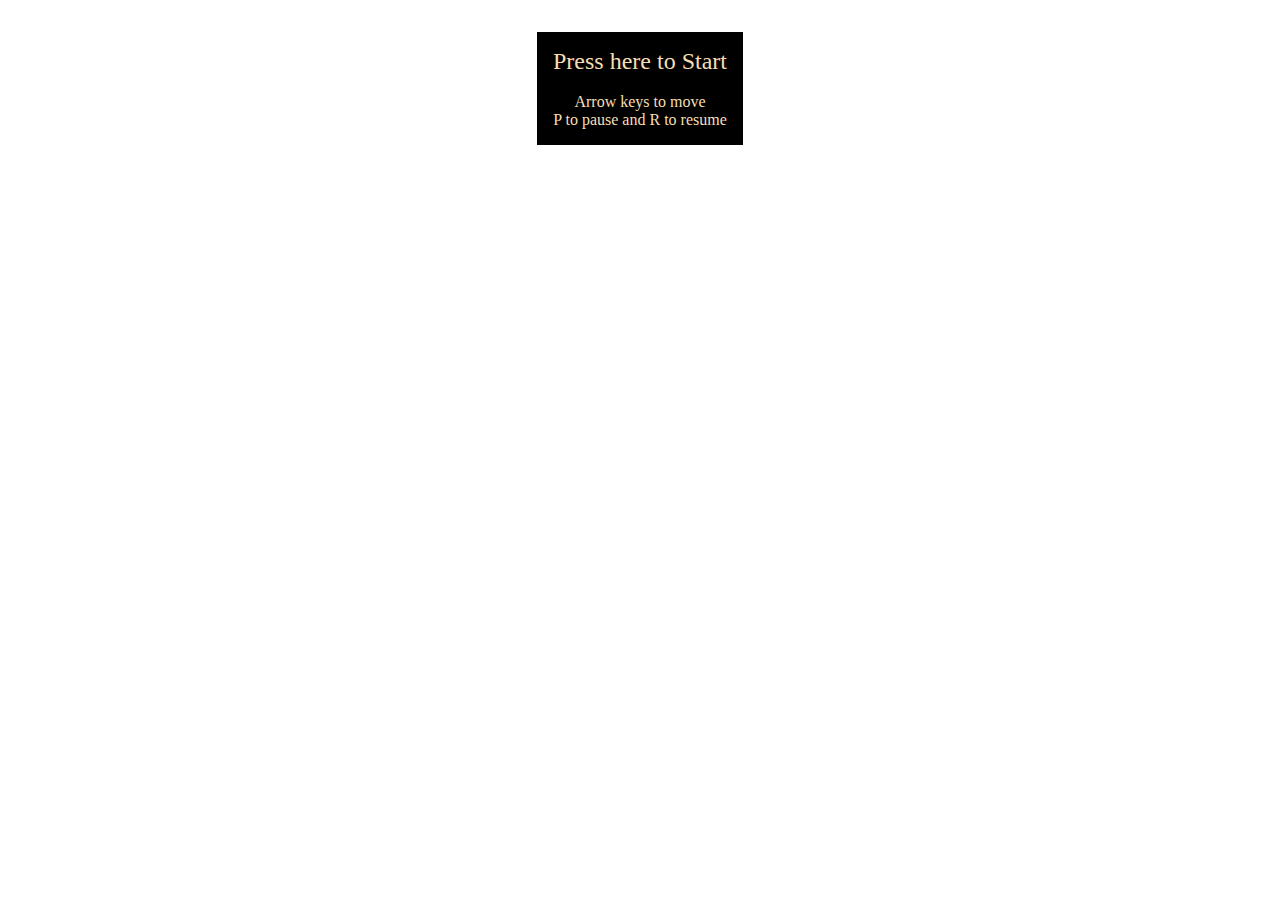
<file: index.html>
<!DOCTYPE html>
<html lang="en">

<head>
    <meta charset="UTF-8">
    <meta http-equiv="X-UA-Compatible" content="IE=edge">
    <meta name="viewport" content="width=device-width, initial-scale=1.0">
    <title>Box Escape</title>
    <link rel="stylesheet" href="boxStyle.css">
</head>

<body>
    <div class="score hide"> Score: </div>
    <div class="game">
        <div class="startScreen">
            <span style="font-size: 1.5rem;"> Press here to Start</span> <br> Arrow keys to move <br> P to pause and R
            to resume
        </div>
        <div class="gameArea hide">
        </div>
    </div>

    <script src="boxScript.js"></script>
    <script async src="https://pagead2.googlesyndication.com/pagead/js/adsbygoogle.js?client=ca-pub-3131936819621253"
        crossorigin="anonymous"></script>

</body>

</html>
</file>
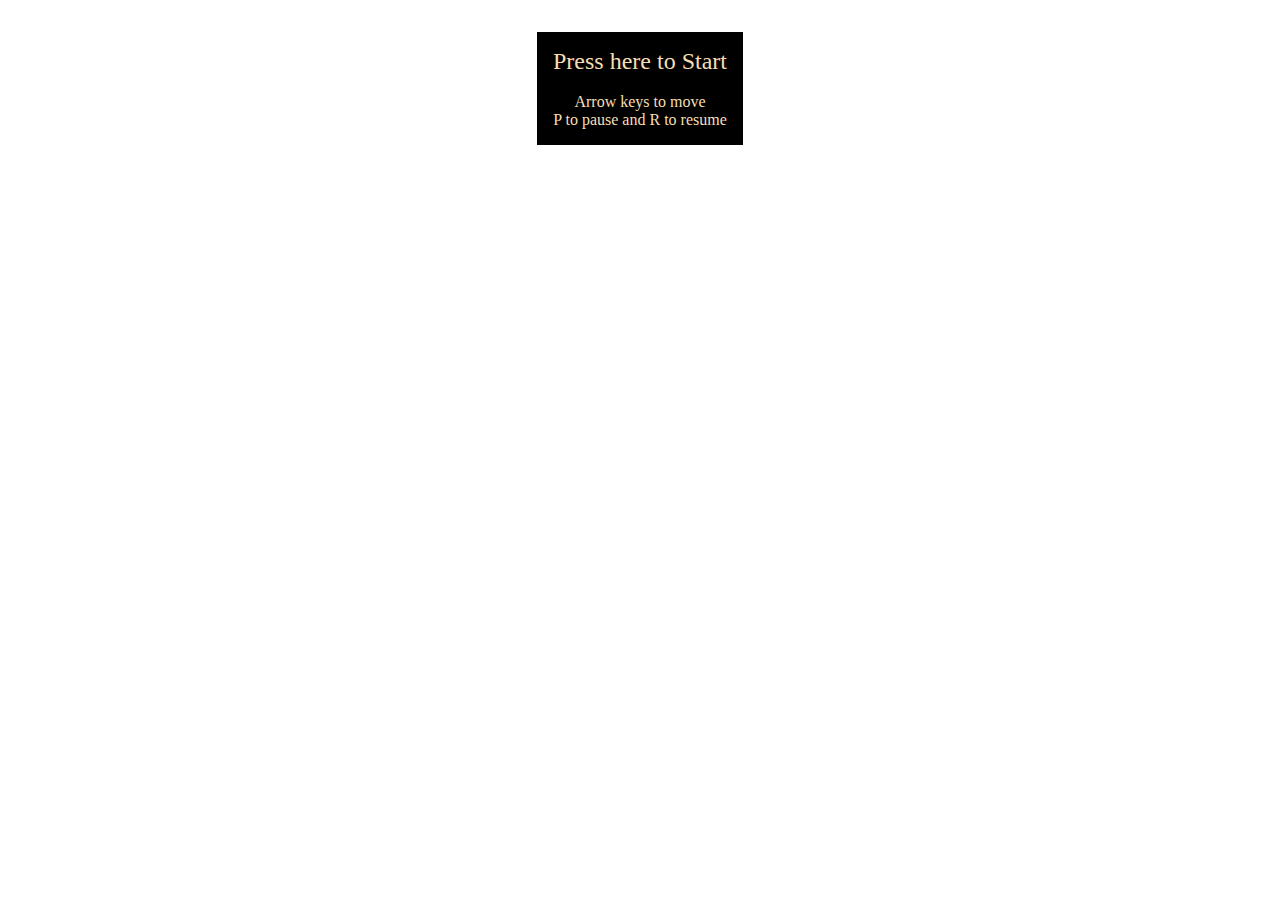
<file: flappy_bird_v2.html>
<!DOCTYPE html>
<html lang="en">
<head>
    <meta charset="UTF-8">
    <meta http-equiv="X-UA-Compatible" content="IE=edge">
    <meta name="viewport" content="width=device-width, initial-scale=1.0">
    <title>Fly me</title>
    <style>
        .hide{
            display: none !important;
        }
        .game{
            display: flex;
            flex-direction: column;
            justify-content: flex-start;
            align-items: center;
            margin: 1rem;
        }
        .startScreen{
            cursor: pointer;
            background-color: black;
            color: wheat;
            padding: 1rem;
            display: flex;
            flex-direction: column;
            justify-content: center;
            align-items: center;
            text-align: center;
            margin: 1rem 0rem;
            position: absolute;
            z-index: 2;
        }
        .gameArea{
            width: calc(100vw - 20rem);
            background-color: rgb(51, 51, 51);
            height: calc(100vh - 10rem);
            position: relative;
            overflow: hidden;
        }
        
        .score{
            width: 19rem;
            background-color: black;
            color: white;
            padding: 15px 10px;
            margin: 0px auto;
            text-align: center;
            font-size: 1.5rem;
        }

        .bird {
            width: 1rem;
            height: 1rem;
            background-color: lightskyblue;
            position: absolute;
            font-size: 0.65rem;
            font-weight: 700;
            animation: rescale 1s infinite;
        }

        @keyframes rescale{
            0% {transform:rotate(0deg);}
            10% {transform:rotate(36deg);}
            20% {transform:rotate(72deg);}
            30% {transform:rotate(108deg);}
            40% {transform:rotate(144deg);}
            50% {transform:rotate(180deg);}
            60% {transform:rotate(216deg);}
            70% {transform:rotate(252deg);}
            80% {transform:rotate(288deg);}
            90% {transform:rotate(334deg);}
            100% {transform:rotate(360deg);}
        }

        .obstacle {
            width: 3rem;
            background-color: seagreen;
            position: absolute;            
        }

        .hit {
            background-color: rgb(255, 164, 164) !important;
        }

    </style>
</head>
<body>
    <div class="score hide"> Score: </div>
    <div class="game">
        <div class="startScreen">
            <span style="font-size: 1.5rem;"> Press here to Start</span> <br> Arrow keys to move <br> P to pause and R to resume 
        </div>
        <div class="gameArea hide">
        </div>
    </div>

    <script>
        const score = document.querySelector(".score")
        const startScreen = document.querySelector(".startScreen")
        const gameArea = document.querySelector(".gameArea")
        let bird

        let player = {
            difficulty_level: 0.5,
            gravity: 0.25,
            speed: 1,
            score: 0,
        }

        const keys = {
            "ArrowLeft": false,
            "ArrowRight": false,
            "ArrowDown": false,
            "ArrowUp": false
        }

        let endGame = () => {
            player.start = false
            score.innerText = `Game Over! You scored ${ parseInt(player.score) }`
            startScreen.classList.remove('hide')

            bird.style.animation = 'none'
            bird.innerText = `x_x`
        }

        let increaseLevel = () => {
            player.difficulty_level += 0.025
            player.gravity += 0.015
            player.speed += 0.04      
        }

        let moveBird = () => {
            
            if(player.start && player.paused == false ){
                if( keys.ArrowDown && player.y < (gameAreaHeight - (1.4 * bird.getBoundingClientRect().height))) player.y += player.speed
                if( keys.ArrowUp && player.y > 0) player.y -= (player.speed + 0.25)
                if( keys.ArrowLeft && player.x > 0) player.x -= player.speed
                if( keys.ArrowRight && player.x < (gameAreaWidth - bird.getBoundingClientRect().width)) player.x += player.speed

                bird.style.left = `${player.x}px`
                bird.style.top = `${player.y}px`

                window.requestAnimationFrame(moveBird)
            }
        }
      
        let moveObstacles = () => {

            let bird_spot = bird.getBoundingClientRect()
            
            if(player.y < (gameAreaHeight - (1.4 * bird.getBoundingClientRect().height))){
                player.y += player.gravity
                bird.style.top = `${player.y}px`
            }

            if(player.start && player.paused == false ){

                let obstacles = Array.from(document.querySelectorAll(".obstacle"))
                length = obstacles.length
    
                for(let index = 0; index < length; index+=2){
                    if(obstacles[index].x < -obstacles[index].offsetWidth){
    
                        /* moving the up and down obstacle */
                        obstacles[index].x = gameArea.getBoundingClientRect().width
                        // obstacles[index+1].x = gameArea.getBoundingClientRect().width //not required
    
                        /* updating height and position of up and down obstacle */
                        obstacles[index].style.height = `${ Math.floor(Math.random() * (gameAreaHeight - 100)) }px`
                        obstacles[index].y = 0
                        obstacles[index].style.top = `${obstacles[index].y}px`
        
                        obstacles[index+1].style.height = `${ Math.floor(Math.random() * (gameAreaHeight - obstacles[index].getBoundingClientRect().height - 100)) }px`
                        obstacles[index+1].y = gameAreaHeight - obstacles[index+1].getBoundingClientRect().height /* No need for regex as obstacle already part of dom */
                        obstacles[index+1].style.top = `${ obstacles[index+1].y }px`
                    }
                    obstacles[index].x -= player.difficulty_level
                    // obstacles[index+1].x -= player.difficulty_level // not required
    
                    obstacles[index].style.left = `${obstacles[index].x}px`
                    obstacles[index+1].style.left = `${obstacles[index].x}px`


                    up_rect = obstacles[index].getBoundingClientRect()
                    down_rect = obstacles[index+1].getBoundingClientRect()

                    if( (up_rect.right > bird_spot.left && up_rect.left < bird_spot.right) && ( (up_rect.bottom > bird_spot.top && 
                    up_rect.top < bird_spot.bottom) || (down_rect.bottom > bird_spot.top && down_rect.top < bird_spot.bottom) )) {
                        obstacles[index].classList.add('hit')
                        obstacles[index+1].classList.add('hit')
                        return endGame() 
                    }
                }
    
                player.score += 0.2
                score.innerText = `Score: ${ parseInt(player.score) }`

                if (player.score >= 2000 && parseInt(player.score) % 700 == 0){
                    increaseLevel()
                }

                window.requestAnimationFrame(moveObstacles)
            }
        }
        
        const start = () => {
            startScreen.classList.add('hide')
            gameArea.classList.remove('hide')
            gameArea.innerHTML = "" /* to remove any previous stuff */
            
            score.classList.remove('hide')

            player.start = true
            player.paused = false
            player.score = 0

            gameAreaRectangle = gameArea.getBoundingClientRect();
            gameAreaHeight = gameAreaRectangle.height
            gameAreaWidth = gameAreaRectangle.width

            let bird_element = document.createElement('div')
            bird_element.classList.add('bird')   
            bird_element.style.top = `${gameAreaHeight / 2}px`
            bird_element.innerText = ` : )`

            gameArea.appendChild(bird_element)

            bird = bird_element /*no need of document.querySelector(".bird") */

            player.x = bird_element.offsetLeft
            player.y = bird_element.offsetTop

            window.requestAnimationFrame(moveBird)
        
            
            /* Rectangular obstacles creation */
            const obstacleCount = Math.floor(gameAreaWidth/130)
            for (let count = 0; count < obstacleCount; count++){
                let obstacle1 = document.createElement('div')
                obstacle1.classList.add('obstacle')
                obstacle1.style.height = (count < 2) ? `${ gameAreaHeight / 4 }px` : `${ Math.floor(Math.random() * (gameAreaHeight - 100)) }px`
                
                obstacle1.y = 0
                obstacle1.style.top = `${obstacle1.y}px`
                obstacle1.x = (count * 130) + 100
                obstacle1.style.left = `${obstacle1.x}px`
                gameArea.appendChild(obstacle1)


                let obstacle2 = document.createElement('div')
                obstacle2.classList.add('obstacle')
                obstacle2.style.height = (count < 2) ? `${ gameAreaHeight / 4 }px` : `${ Math.floor(Math.random() * (gameAreaHeight - 100 - obstacle1.getBoundingClientRect().height)) }px`

            
                // obstacle2.y = obstacle2.getBoundingClientRect().height                                  /* Can't use because it's not part of the dom yet */
                // obstacle2.y = gameAreaHeight - parseInt( obstacle2.style.height.replace(/\D/g, ''))  /* can't use coz need '-' and '.' too */
                obstacle2.y = gameAreaHeight - parseInt( obstacle2.style.height.slice(0, -2) )

                obstacle2.style.top = `${ obstacle2.y }px`
                obstacle2.x = (count * 130) + 100
                obstacle2.style.left = `${obstacle2.x}px`
                gameArea.appendChild(obstacle2)
            }

            window.requestAnimationFrame(moveObstacles)
        }

        document.addEventListener("keydown", event => {
            event.preventDefault()
            keys[event.key] = true
        })

        document.addEventListener("keyup", event => {
            event.preventDefault()
            keys[event.key] = false
        })

        document.addEventListener("keydown", event => {
            event.preventDefault()
            if (event.key == 'p'){
                player.paused = true
            }
            if (event.key == 'r'){
                player.paused = false
                window.requestAnimationFrame(moveBird)
                window.requestAnimationFrame(moveObstacles)
            }
        })
        
        startScreen.addEventListener("click", start)


    </script>    
</body>
</html>
</file>
<file: boxStyle.css>
.hide {
    display: none !important;
}

.game {
    display: flex;
    flex-direction: column;
    justify-content: flex-start;
    align-items: center;
    margin: 1rem;
}

.startScreen {
    cursor: pointer;
    background-color: black;
    color: wheat;
    padding: 1rem;
    display: flex;
    flex-direction: column;
    justify-content: center;
    align-items: center;
    text-align: center;
    margin: 1rem 0rem;
    position: absolute;
    z-index: 2;
}

.gameArea {
    width: calc(100vw - 20rem);
    background-color: rgb(51, 51, 51);
    height: calc(100vh - 10rem);
    position: relative;
    overflow: hidden;
}

.score {
    width: 19rem;
    background-color: black;
    color: white;
    padding: 15px 10px;
    margin: 0px auto;
    text-align: center;
    font-size: 1.5rem;
}

.bird {
    width: 1rem;
    height: 1rem;
    background-color: lightskyblue;
    position: absolute;
    font-size: 0.65rem;
    font-weight: 700;
    animation: rescale 1s infinite;
}

@keyframes rescale {
    0% {
        transform: rotate(0deg);
    }

    10% {
        transform: rotate(36deg);
    }

    20% {
        transform: rotate(72deg);
    }

    30% {
        transform: rotate(108deg);
    }

    40% {
        transform: rotate(144deg);
    }

    50% {
        transform: rotate(180deg);
    }

    60% {
        transform: rotate(216deg);
    }

    70% {
        transform: rotate(252deg);
    }

    80% {
        transform: rotate(288deg);
    }

    90% {
        transform: rotate(334deg);
    }

    100% {
        transform: rotate(360deg);
    }
}

.obstacle {
    width: 3rem;
    background-color: seagreen;
    position: absolute;
}

.hit {
    background-color: rgb(255, 164, 164) !important;
}
</file>
